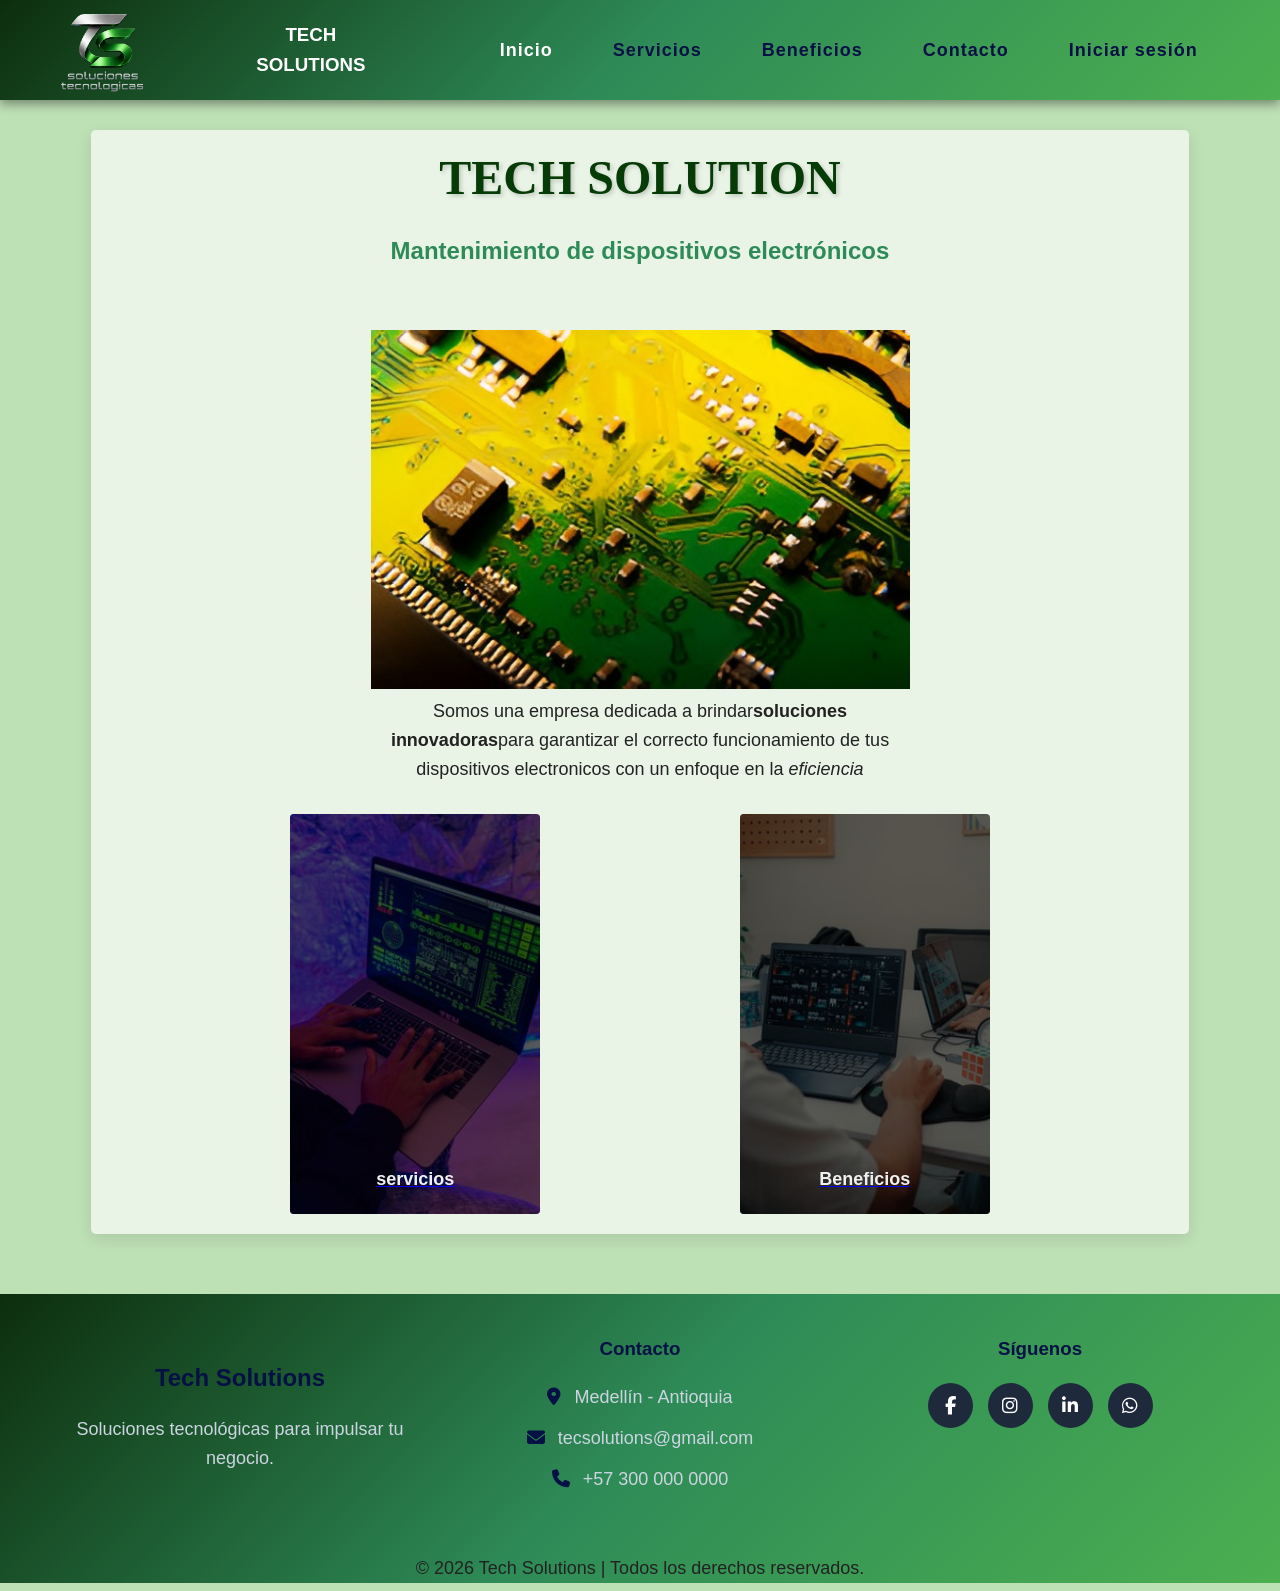
<file: index.html>
<!doctype html>
<html lang="es">
<head>
    <meta charset="UTF-8" />
    <meta name="viewport" content="width=device-width, initial-scale=1.0" />
    <title>TECH SOLUTIONS</title>
    <link rel="stylesheet" href="./css/style.css">
    <link rel="stylesheet" href="./css/index.css" />
    <link rel="stylesheet"href="https://cdnjs.cloudflare.com/ajax/libs/font-awesome/6.5.1/css/all.min.css" />
    <link rel="shortcut icon" href="./images/descarga.png" type="image/x-icon" />
</head>

<body>
    <header>
        <nav>
            <div id="n">
                <img id="lo" src="/images/descarga.png" alt="logo" />
            </div>
            <h3>TECH <br> SOLUTIONS</h3>
            <input type="checkbox" id="menu-toggle" />
            <label for="menu-toggle" class="hamburger"> ☰</label>
            <ul class="menu">
                <li><a id="active" href="index.html">Inicio</a></li>
                <li><a href="servicios.html">Servicios</a></li>
                <li><a href="beneficios.html">Beneficios</a></li>
                <li><a href="contacto.html">Contacto</a></li>
                <li><a href="usuario.html">Iniciar sesión</a></li>
                
            </ul>
        </nav>
    </header>

    <main>
        <section>
            <h1>TECH SOLUTION</h1>
            <h2>Mantenimiento de dispositivos electrónicos </h2>
            <div class="slider-frame">
                <ul>
                    <li><img src="/images/im.jpg" alt=""></li>
                    <li><img src="/images/slider1.jpg" alt=""></li>
                    <li><img src="/images/slider2.jpg" alt=""></li>
                    <li><img src="/images/slider3.jpg" alt=""></li>
                </ul>
                <p>Somos una empresa dedicada a brindar<strong>soluciones innovadoras</strong>para garantizar el correcto funcionamiento de tus dispositivos electronicos con un enfoque en la
                <em>eficiencia </em>
                </p>
            </div>
            <div class="container">
                <div class="card">
                    <figure>
                        <a href="servicios.html">
                            <div class="contenido">
                                <div class="fondo">
                                    <p id="p">servicios</p>
                                </div>
                            </div>
                        </a>
                    </figure>
                </div>

                <div class="card">
                    <figure>
                        <a href="beneficios.html">
                            <div class="contenido2">
                                <div class="fondo">
                                    <p id="p">Beneficios</p>
                                </div>
                            </div>
                        </a>
                    </figure>
                </div>
            </div>
        </section>
    </main>

    <footer class="footer">
        <div class="footer-container">
            <div class="footer-logo">
                <h2>Tech Solutions</h2>
                <p>Soluciones tecnológicas para impulsar tu negocio.</p>
            </div>
            <div class="footer-contact">
                <h3>Contacto</h3>
                <p><i class="fas fa-map-marker-alt"></i> Medellín - Antioquia</p>
                <p><i class="fas fa-envelope"></i> tecsolutions@gmail.com</p>
                <p><i class="fas fa-phone"></i> +57 300 000 0000</p>
            </div>
            <div class="footer-social">
                <h3>Síguenos</h3>
                <div class="social-icons">
                    <a href="#"><i class="fab fa-facebook-f"></i></a>
                    <a href="#"><i class="fab fa-instagram"></i></a>
                    <a href="#"><i class="fab fa-linkedin-in"></i></a>
                    <a href="#"><i class="fab fa-whatsapp"></i></a>
                </div>
            </div>
        </div>
        <div>  <p>&copy; 2026 Tech Solutions | Todos los derechos reservados.</p></div>
    </footer>
</body>
</html>
</file>
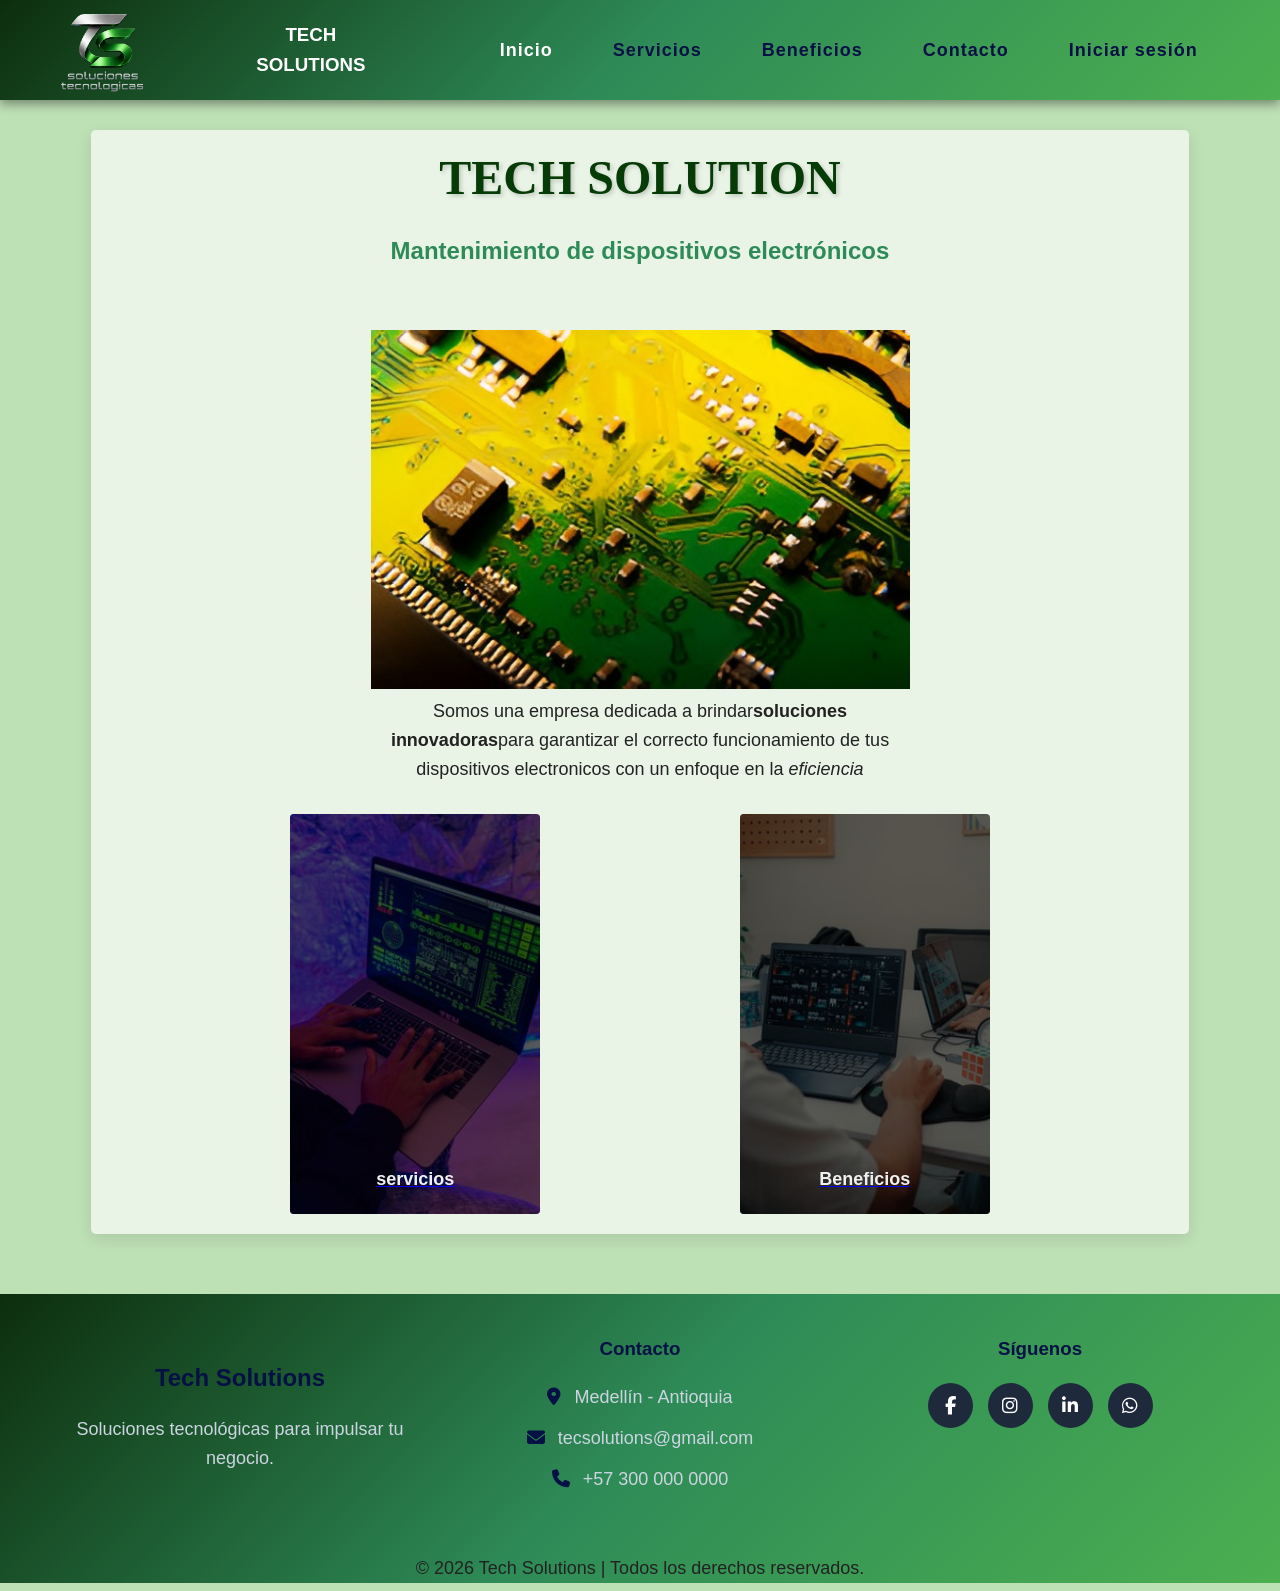
<file: html/index.html>
<!doctype html>
<html lang="es">
<head>
    <meta charset="UTF-8" />
    <meta name="viewport" content="width=device-width, initial-scale=1.0" />
    <title>TECH SOLUTIONS</title>
    <link rel="stylesheet" href="/css/footernav.css">
    <link rel="stylesheet" href="/css/index.css" />
    <link rel="stylesheet"href="https://cdnjs.cloudflare.com/ajax/libs/font-awesome/6.5.1/css/all.min.css" />
    <link rel="shortcut icon" href="/images/descarga.png" type="image/x-icon" />
</head>

<body>
    <header>
        <nav>
            <div id="n">
                <img id="lo" src="/images/descarga.png" alt="logo" />
            </div>
            <h3>TECH <br> SOLUTIONS</h3>
            <input type="checkbox" id="menu-toggle" />
            <label for="menu-toggle" class="hamburger"> ☰</label>
            <ul class="menu">
                <li><a id="active" href="index.html">Inicio</a></li>
                <li><a href="servicios.html">Servicios</a></li>
                <li><a href="beneficios.html">Beneficios</a></li>
                <li><a href="contacto.html">Contacto</a></li>
                <li><a href="usuario.html">Iniciar sesión</a></li>
                
            </ul>
        </nav>
    </header>

    <main>
        <section>
            <h1>TECH SOLUTION</h1>
            <h2>Mantenimiento de dispositivos electrónicos </h2>
            <div class="slider-frame">
                <ul>
                    <li><img src="/images/im.jpg" alt=""></li>
                    <li><img src="/images/slider1.jpg" alt=""></li>
                    <li><img src="/images/slider2.jpg" alt=""></li>
                    <li><img src="/images/slider3.jpg" alt=""></li>
                </ul>
                <p>Somos una empresa dedicada a brindar<strong>soluciones innovadoras</strong>para garantizar el correcto funcionamiento de tus dispositivos electronicos con un enfoque en la
                <em>eficiencia </em>
                </p>
            </div>
            <div class="container">
                <div class="card">
                    <figure>
                        <a href="servicios.html">
                            <div class="contenido">
                                <div class="fondo">
                                    <p id="p">servicios</p>
                                </div>
                            </div>
                        </a>
                    </figure>
                </div>

                <div class="card">
                    <figure>
                        <a href="beneficios.html">
                            <div class="contenido2">
                                <div class="fondo">
                                    <p id="p">Beneficios</p>
                                </div>
                            </div>
                        </a>
                    </figure>
                </div>
            </div>
        </section>
    </main>

    <footer class="footer">
        <div class="footer-container">
            <div class="footer-logo">
                <h2>Tech Solutions</h2>
                <p>Soluciones tecnológicas para impulsar tu negocio.</p>
            </div>
            <div class="footer-contact">
                <h3>Contacto</h3>
                <p><i class="fas fa-map-marker-alt"></i> Medellín - Antioquia</p>
                <p><i class="fas fa-envelope"></i> tecsolutions@gmail.com</p>
                <p><i class="fas fa-phone"></i> +57 300 000 0000</p>
            </div>
            <div class="footer-social">
                <h3>Síguenos</h3>
                <div class="social-icons">
                    <a href="#"><i class="fab fa-facebook-f"></i></a>
                    <a href="#"><i class="fab fa-instagram"></i></a>
                    <a href="#"><i class="fab fa-linkedin-in"></i></a>
                    <a href="#"><i class="fab fa-whatsapp"></i></a>
                </div>
            </div>
        </div>
        <div>  <p>&copy; 2026 Tech Solutions | Todos los derechos reservados.</p></div>
    </footer>
</body>
</html>
</file>
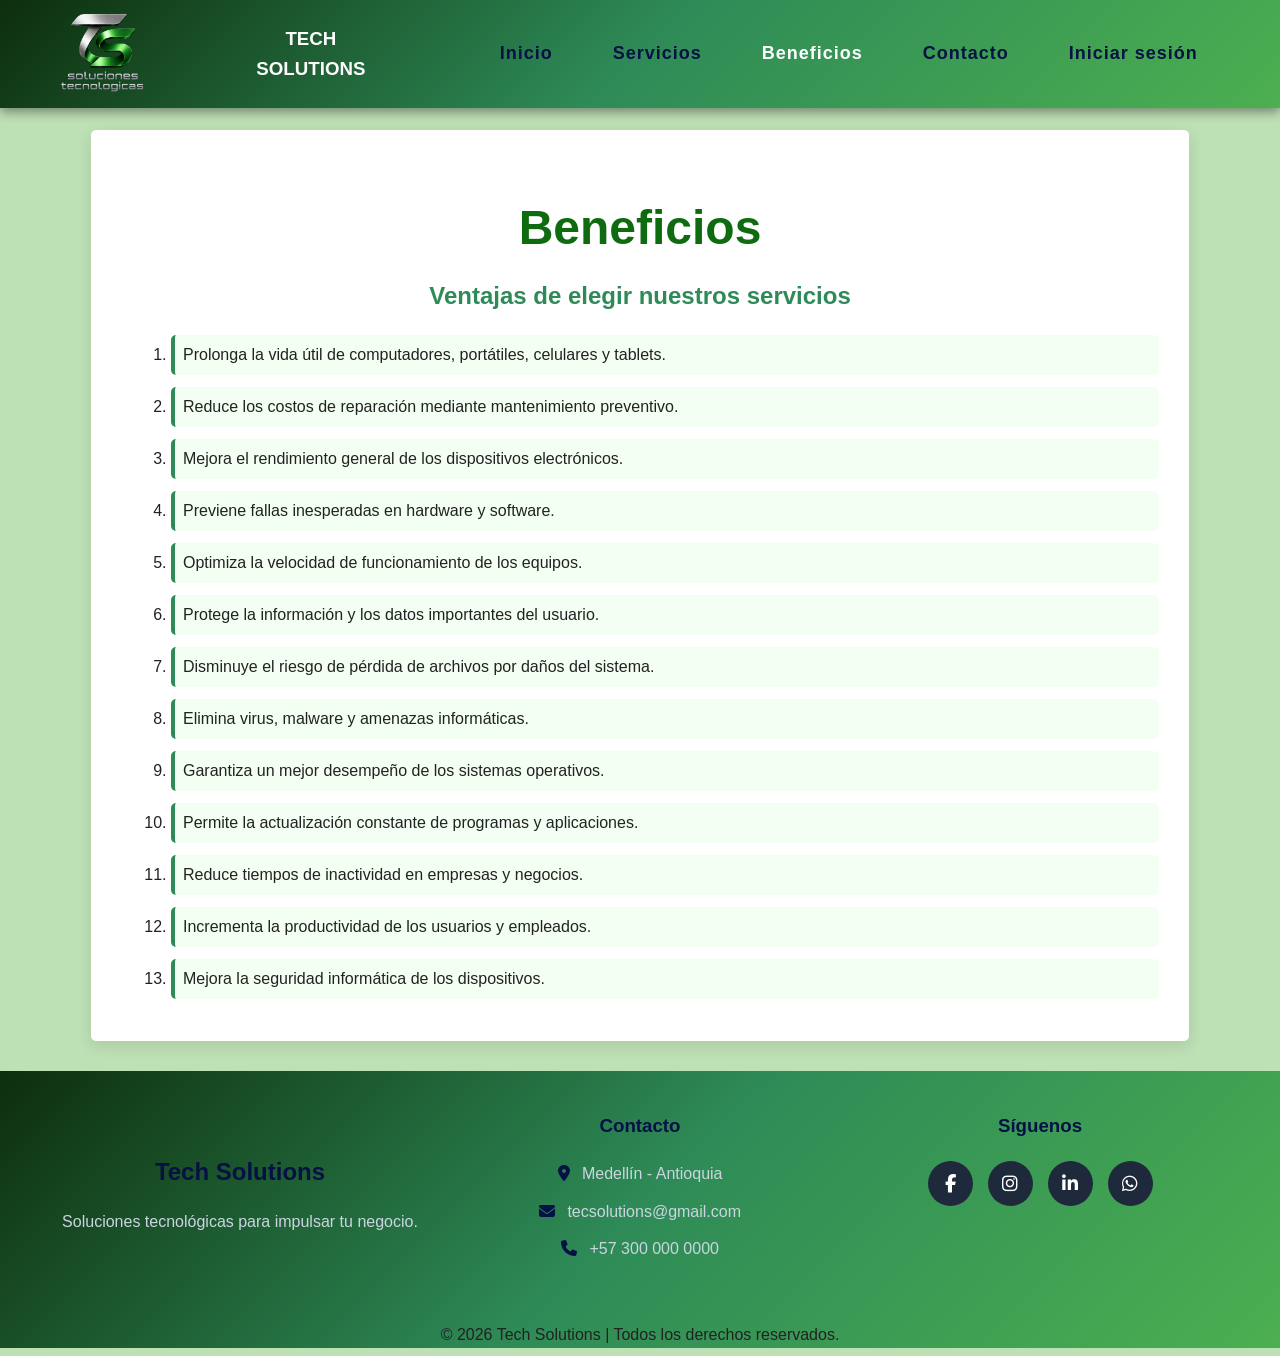
<file: beneficios.html>
<!DOCTYPE html>
<html lang="es">
<head>
    <meta charset="UTF-8">
    <meta name="viewport" content="width=device-width, initial-scale=1.0">
    <title>TECH SOLUTIONS_BENEFICIOS</title>
    <link rel="stylesheet" href="./css/style.css">
    <link rel="stylesheet" href="./css/beneficios.css">
    <link rel="shortcut icon" href="./images/descarga.png" type="image/x-icon" />
    <link rel="stylesheet" href="https://cdnjs.cloudflare.com/ajax/libs/font-awesome/6.5.1/css/all.min.css">
</head>
<body>
    <header>
        <nav>
            <div>
                <img id="lo" src="/images/descarga.png" alt="logo">
            </div>
            <h3>TECH <br> SOLUTIONS</h3>
            <input type="checkbox" id="menu-toggle">
            <label for="menu-toggle" class="hamburger">☰</label>
            <ul class="menu">
                <li><a href="index.html">Inicio</a></li>
                <li><a href="servicios.html">Servicios</a></li>
                <li><a  id="active"  href="beneficios.html">Beneficios</a></li>
                <li><a href="contacto.html">Contacto</a></li>
                <li><a href="usuario.html">Iniciar sesión</a></li>
            </ul>
        </nav>
    </header>

    <main>
        <section>
            <h1>Beneficios</h1>
            <h2>Ventajas de elegir nuestros servicios</h2>
            <ol>
                <li>Prolonga la vida útil de computadores, portátiles, celulares y tablets.</li>
                <li>Reduce los costos de reparación mediante mantenimiento preventivo.</li>
                <li>Mejora el rendimiento general de los dispositivos electrónicos.</li>
                <li>Previene fallas inesperadas en hardware y software.</li>
                <li>Optimiza la velocidad de funcionamiento de los equipos.</li>
                <li>Protege la información y los datos importantes del usuario.</li>
                <li>Disminuye el riesgo de pérdida de archivos por daños del sistema.</li>
                <li>Elimina virus, malware y amenazas informáticas.</li>
                <li>Garantiza un mejor desempeño de los sistemas operativos.</li>
                <li>Permite la actualización constante de programas y aplicaciones.</li>
                <li>Reduce tiempos de inactividad en empresas y negocios.</li>
                <li>Incrementa la productividad de los usuarios y empleados.</li>
                <li>Mejora la seguridad informática de los dispositivos.</li>
            </ol>
        </section>
    </main>

    <footer class="footer">
        <div class="footer-container">
            <div class="footer-logo">
                <h2>Tech Solutions</h2>
                <p>Soluciones tecnológicas para impulsar tu negocio.</p>
            </div>
            <div class="footer-contact">
                <h3>Contacto</h3>
                <p><i class="fas fa-map-marker-alt"></i> Medellín - Antioquia</p>
                <p><i class="fas fa-envelope"></i> tecsolutions@gmail.com</p>
                <p><i class="fas fa-phone"></i> +57 300 000 0000</p>
            </div>
            <div class="footer-social">
                <h3>Síguenos</h3>
                <div class="social-icons">
                    <a href="#"><i class="fab fa-facebook-f"></i></a>
                    <a href="#"><i class="fab fa-instagram"></i></a>
                    <a href="#"><i class="fab fa-linkedin-in"></i></a>
                    <a href="#"><i class="fab fa-whatsapp"></i></a>
                </div>
            </div>
        </div>
        <div>  <p>&copy; 2026 Tech Solutions | Todos los derechos reservados.</p></div>
    </footer>

</body>
</html>
</file>
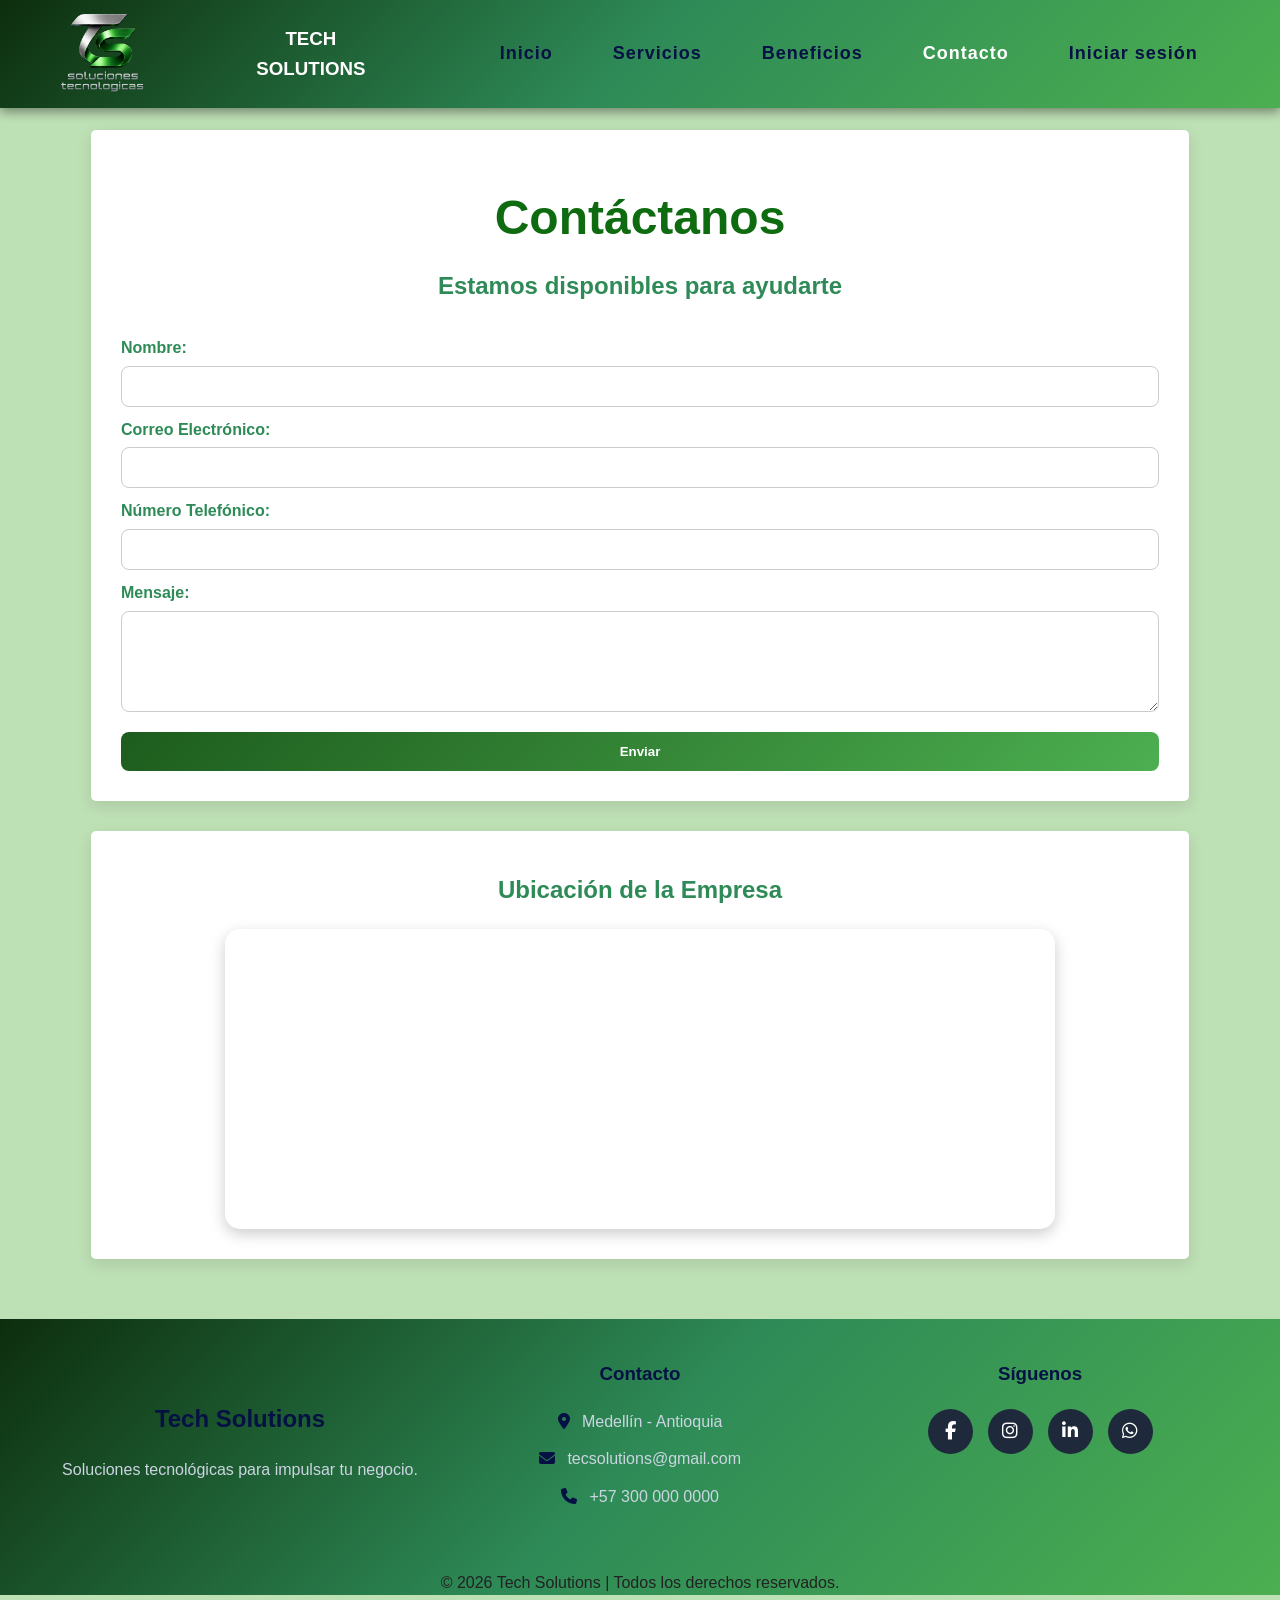
<file: contacto.html>
<!DOCTYPE html>
<html lang="es">
<head>
    <meta charset="UTF-8">
    <meta name="viewport" content="width=device-width, initial-scale=1.0">
    <title>TECH SOLUTIONS_CONTACTO</title>
    <link rel="stylesheet" href="./css/style.css">
    <link rel="stylesheet" href="./css/contacto.css">
    <link rel="shortcut icon" href="./images/descarga.png" type="image/x-icon" />
    <link rel="stylesheet" href="https://cdnjs.cloudflare.com/ajax/libs/font-awesome/6.5.1/css/all.min.css">
</head>

<body>
    <header>
        <nav>
            <div>
                <img id="lo" src="/images/descarga.png" alt="logo">
            </div>
            <h3>TECH <br> SOLUTIONS</h3>
            <input type="checkbox" id="menu-toggle">
            <label for="menu-toggle" class="hamburger">☰</label>
            <ul class="menu">
                <li><a href="index.html">Inicio</a></li>
                <li><a href="servicios.html">Servicios</a></li>
                <li><a href="beneficios.html">Beneficios</a></li>
                <li><a  id="active"  href="contacto.html">Contacto</a></li>
                <li><a href="usuario.html">Iniciar sesión</a></li>
            </ul>
        </nav>
    </header>

    <main>
        <section>
            <h1>Contáctanos</h1>
            <h2>Estamos disponibles para ayudarte</h2>
            <form>
                <label for="nombre">Nombre:</label>
                <input type="text" id="nombre" required>

                <label for="correo">Correo Electrónico:</label>
                <input type="email" id="correo" required>

                <label for="telefono">Número Telefónico:</label>
                <input type="tel" id="telefono" required>

                <label for="mensaje">Mensaje:</label>
                <textarea id="mensaje" rows="5"></textarea>
            <button type="submit">Enviar</button>
            </form>
        </section>
        <section id="iframe">
            <h2>Ubicación de la Empresa</h2>
            <iframe
                src="https://www.google.com/maps/embed?pb=!1m18!1m12!1m3!1d126916.74876415306!2d-75.6102448!3d6.244203!2m3!1f0!2f0!3f0!3m2!1i1024!2i768!4f13.1!3m3!1m2!1s0x8e4428eaf2f3b3d1%3A0x9c8a2d7b5c3f7c0!2sMedell%C3%ADn%2C%20Antioquia%2C%20Colombia!5e0!3m2!1ses!2sco!4v1710000000000"
                width="500"
                height="150"
                style="border:0;"
                allowfullscreen=""
                loading="lazy"
                referrerpolicy="no-referrer-when-downgrade">
            </iframe>
        </section>
    </main>

    <footer class="footer">
        <div class="footer-container">
            <div class="footer-logo">
                <h2>Tech Solutions</h2>
                <p>Soluciones tecnológicas para impulsar tu negocio.</p>
            </div>
            <div class="footer-contact">
                <h3>Contacto</h3>
                <p><i class="fas fa-map-marker-alt"></i> Medellín - Antioquia</p>
                <p><i class="fas fa-envelope"></i> tecsolutions@gmail.com</p>
                <p><i class="fas fa-phone"></i> +57 300 000 0000</p>
            </div>
            <div class="footer-social">
                <h3>Síguenos</h3>
                <div class="social-icons">
                    <a href="#"><i class="fab fa-facebook-f"></i></a>
                    <a href="#"><i class="fab fa-instagram"></i></a>
                    <a href="#"><i class="fab fa-linkedin-in"></i></a>
                    <a href="#"><i class="fab fa-whatsapp"></i></a>
                </div>
            </div>
        </div>
        <div>  <p>&copy; 2026 Tech Solutions | Todos los derechos reservados.</p></div>
    </footer>
</body>
</html>
</file>
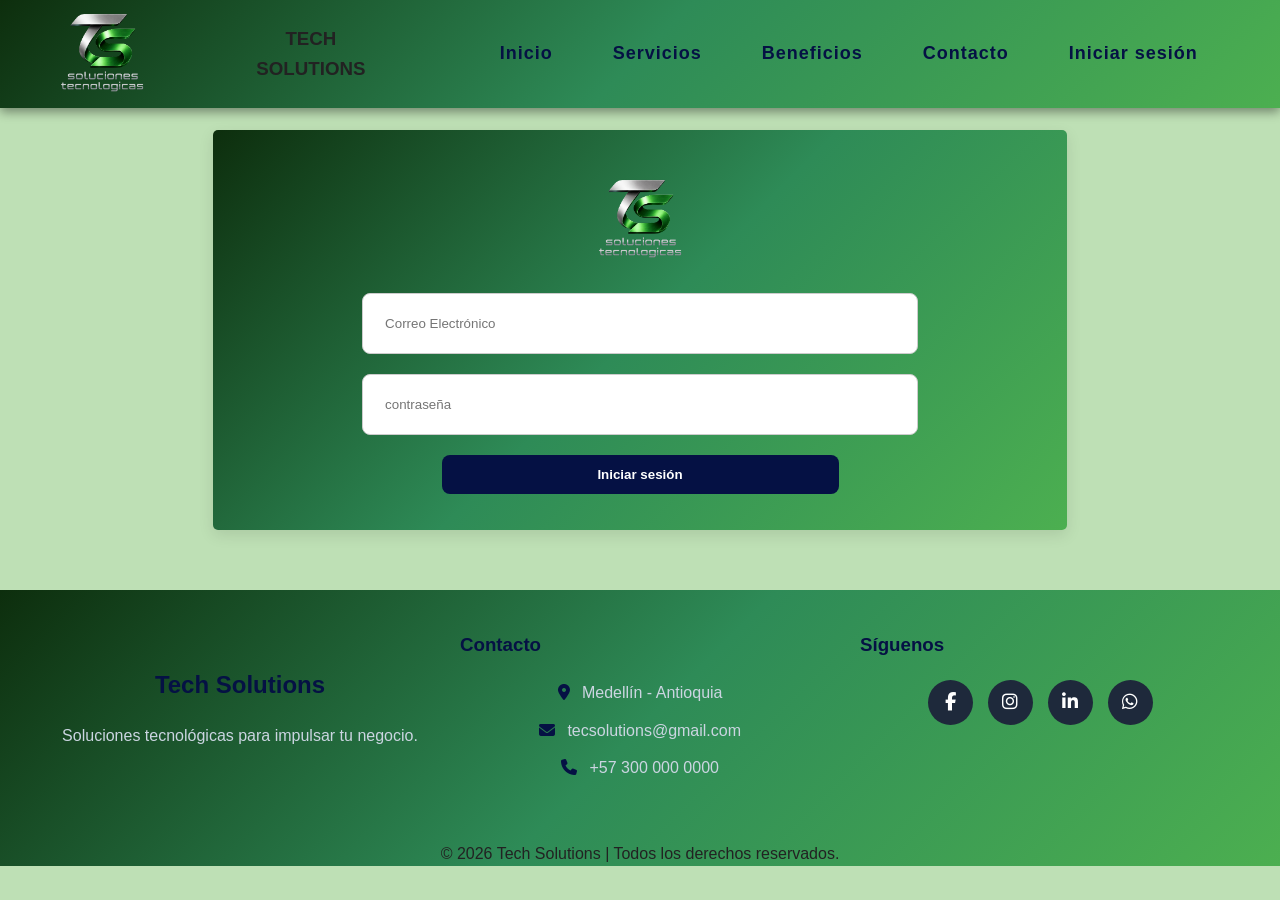
<file: usuario.html>
<!DOCTYPE html>
<html lang="es">
<head>
    <meta charset="UTF-8">
    <meta name="viewport" content="width=device-width, initial-scale=1.0">
    <title>TECH SOLUTIONS_usuario</title>
    <link rel="stylesheet" href="./css/style.css">
    <link rel="stylesheet" href="./css/usuarios.css">
    <link rel="shortcut icon" href="./images/descarga.png" type="image/x-icon" />
    <link rel="stylesheet" href="https://cdnjs.cloudflare.com/ajax/libs/font-awesome/6.5.1/css/all.min.css">
</head>

<body>
    <header>
        <nav>
            <div>
                <img id="lo" src="/images/descarga.png" alt="logo">
            </div>
            <h3>TECH <br> SOLUTIONS</h3>
            <input type="checkbox" id="menu-toggle">
            <label for="menu-toggle" class="hamburger">☰</label>
            <ul class="menu">
                <li><a href="index.html">Inicio</a></li>
                <li><a href="servicios.html">Servicios</a></li>
                <li><a href="beneficios.html">Beneficios</a></li>
                <li><a href="contacto.html">Contacto</a></li>
                <li><a class="active" href="usuario.html">Iniciar sesión</a></li>
            </ul>
        </nav>
    </header>
    
    <main>
        <section>
                <img id="lo" src="/images/descarga.png" alt="logo" />
            <form>
                <input type="email" id="correo" required placeholder="Correo Electrónico">
                <input type="tel" id="contrasena" required placeholder="contraseña">
                
            <button type="submit">Iniciar sesión</button>
            </form>

        </section>
    </main>

    <footer class="footer">
        <div class="footer-container">
            <div class="footer-logo">
                <h2>Tech Solutions</h2>
                <p>Soluciones tecnológicas para impulsar tu negocio.</p>
            </div>
            <div class="footer-contact">
                <h3>Contacto</h3>
                <p><i class="fas fa-map-marker-alt"></i> Medellín - Antioquia</p>
                <p><i class="fas fa-envelope"></i> tecsolutions@gmail.com</p>
                <p><i class="fas fa-phone"></i> +57 300 000 0000</p>
            </div>
            <div class="footer-social">
                <h3>Síguenos</h3>
                <div class="social-icons">
                    <a href="#"><i class="fab fa-facebook-f"></i></a>
                    <a href="#"><i class="fab fa-instagram"></i></a>
                    <a href="#"><i class="fab fa-linkedin-in"></i></a>
                    <a href="#"><i class="fab fa-whatsapp"></i></a>
                </div>
            </div>
        </div>
        <div>  <p>&copy; 2026 Tech Solutions | Todos los derechos reservados.</p></div>
    </footer>
</body>
</html>
</file>
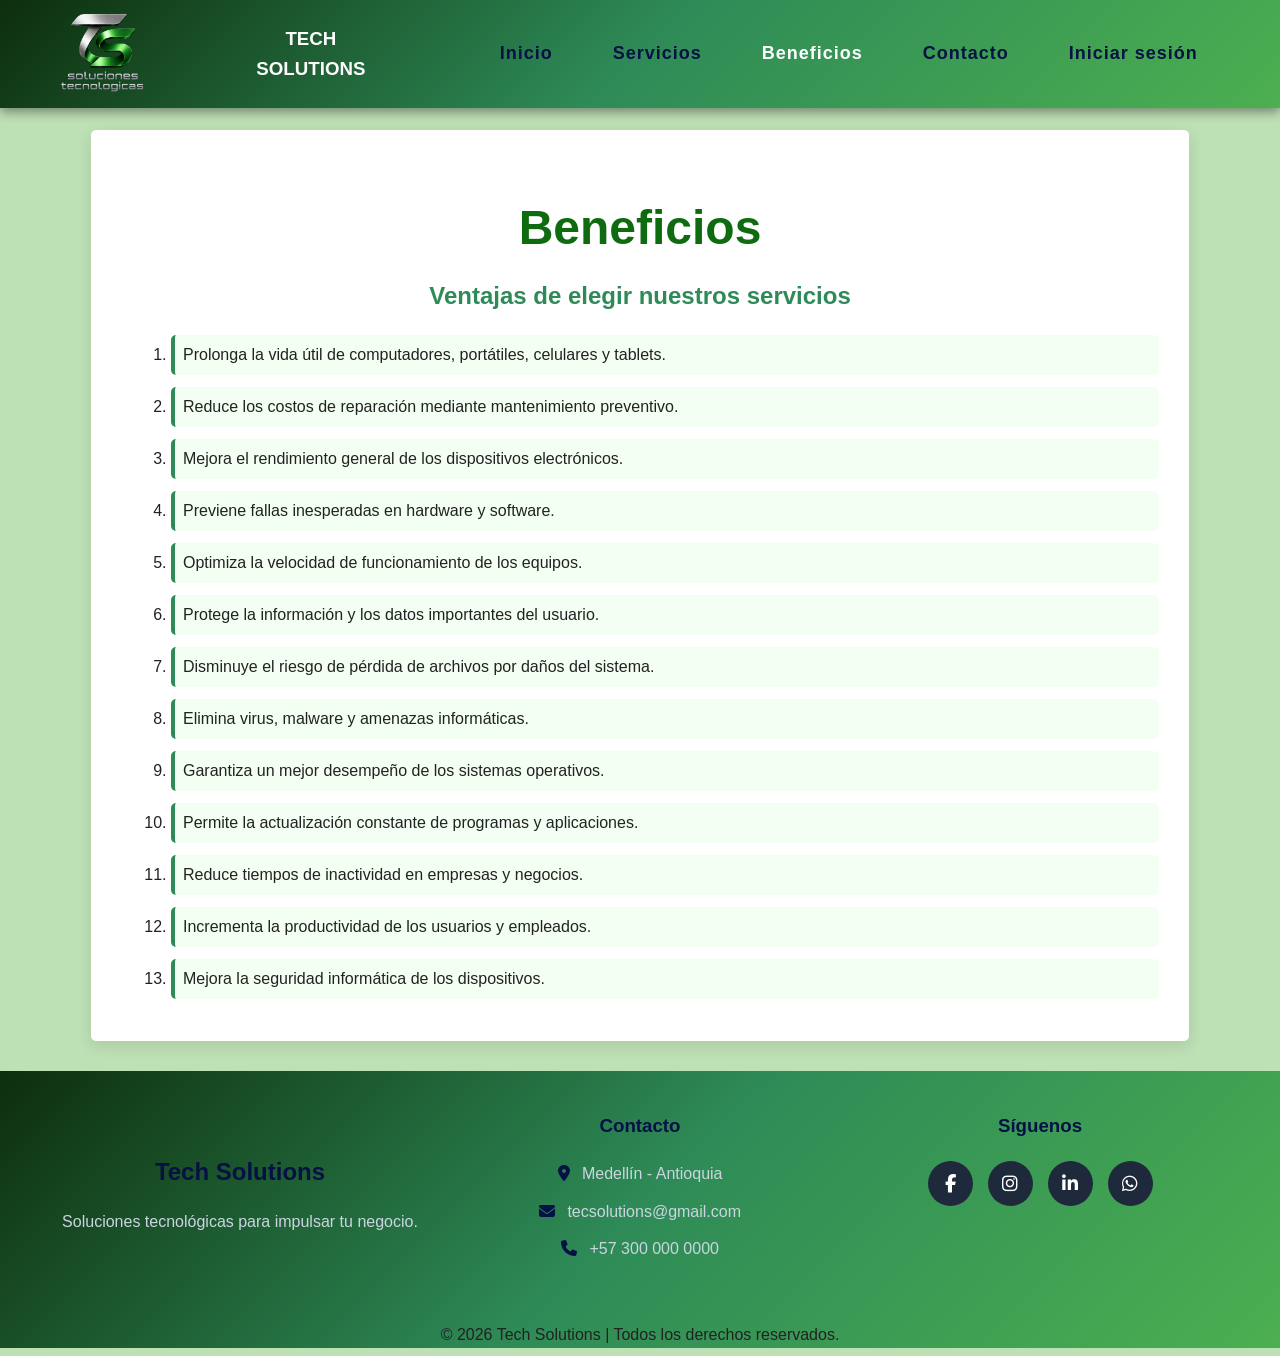
<file: html/beneficios.html>
<!DOCTYPE html>
<html lang="es">
<head>
    <meta charset="UTF-8">
    <meta name="viewport" content="width=device-width, initial-scale=1.0">
    <title>TECH SOLUTIONS_BENEFICIOS</title>
    <link rel="stylesheet" href="/css/footernav.css">
    <link rel="stylesheet" href="/css/beneficios.css">
    <link rel="shortcut icon" href="/images/descarga.png" type="image/x-icon" />
    <link rel="stylesheet" href="https://cdnjs.cloudflare.com/ajax/libs/font-awesome/6.5.1/css/all.min.css">
</head>
<body>
    <header>
        <nav>
            <div>
                <img id="lo" src="/images/descarga.png" alt="logo">
            </div>
            <h3>TECH <br> SOLUTIONS</h3>
            <input type="checkbox" id="menu-toggle">
            <label for="menu-toggle" class="hamburger">☰</label>
            <ul class="menu">
                <li><a href="index.html">Inicio</a></li>
                <li><a href="servicios.html">Servicios</a></li>
                <li><a  id="active"  href="beneficios.html">Beneficios</a></li>
                <li><a href="contacto.html">Contacto</a></li>
                <li><a href="usuario.html">Iniciar sesión</a></li>
            </ul>
        </nav>
    </header>

    <main>
        <section>
            <h1>Beneficios</h1>
            <h2>Ventajas de elegir nuestros servicios</h2>
            <ol>
                <li>Prolonga la vida útil de computadores, portátiles, celulares y tablets.</li>
                <li>Reduce los costos de reparación mediante mantenimiento preventivo.</li>
                <li>Mejora el rendimiento general de los dispositivos electrónicos.</li>
                <li>Previene fallas inesperadas en hardware y software.</li>
                <li>Optimiza la velocidad de funcionamiento de los equipos.</li>
                <li>Protege la información y los datos importantes del usuario.</li>
                <li>Disminuye el riesgo de pérdida de archivos por daños del sistema.</li>
                <li>Elimina virus, malware y amenazas informáticas.</li>
                <li>Garantiza un mejor desempeño de los sistemas operativos.</li>
                <li>Permite la actualización constante de programas y aplicaciones.</li>
                <li>Reduce tiempos de inactividad en empresas y negocios.</li>
                <li>Incrementa la productividad de los usuarios y empleados.</li>
                <li>Mejora la seguridad informática de los dispositivos.</li>
            </ol>
        </section>
    </main>

    <footer class="footer">
        <div class="footer-container">
            <div class="footer-logo">
                <h2>Tech Solutions</h2>
                <p>Soluciones tecnológicas para impulsar tu negocio.</p>
            </div>
            <div class="footer-contact">
                <h3>Contacto</h3>
                <p><i class="fas fa-map-marker-alt"></i> Medellín - Antioquia</p>
                <p><i class="fas fa-envelope"></i> tecsolutions@gmail.com</p>
                <p><i class="fas fa-phone"></i> +57 300 000 0000</p>
            </div>
            <div class="footer-social">
                <h3>Síguenos</h3>
                <div class="social-icons">
                    <a href="#"><i class="fab fa-facebook-f"></i></a>
                    <a href="#"><i class="fab fa-instagram"></i></a>
                    <a href="#"><i class="fab fa-linkedin-in"></i></a>
                    <a href="#"><i class="fab fa-whatsapp"></i></a>
                </div>
            </div>
        </div>
        <div>  <p>&copy; 2026 Tech Solutions | Todos los derechos reservados.</p></div>
    </footer>

</body>
</html>
</file>
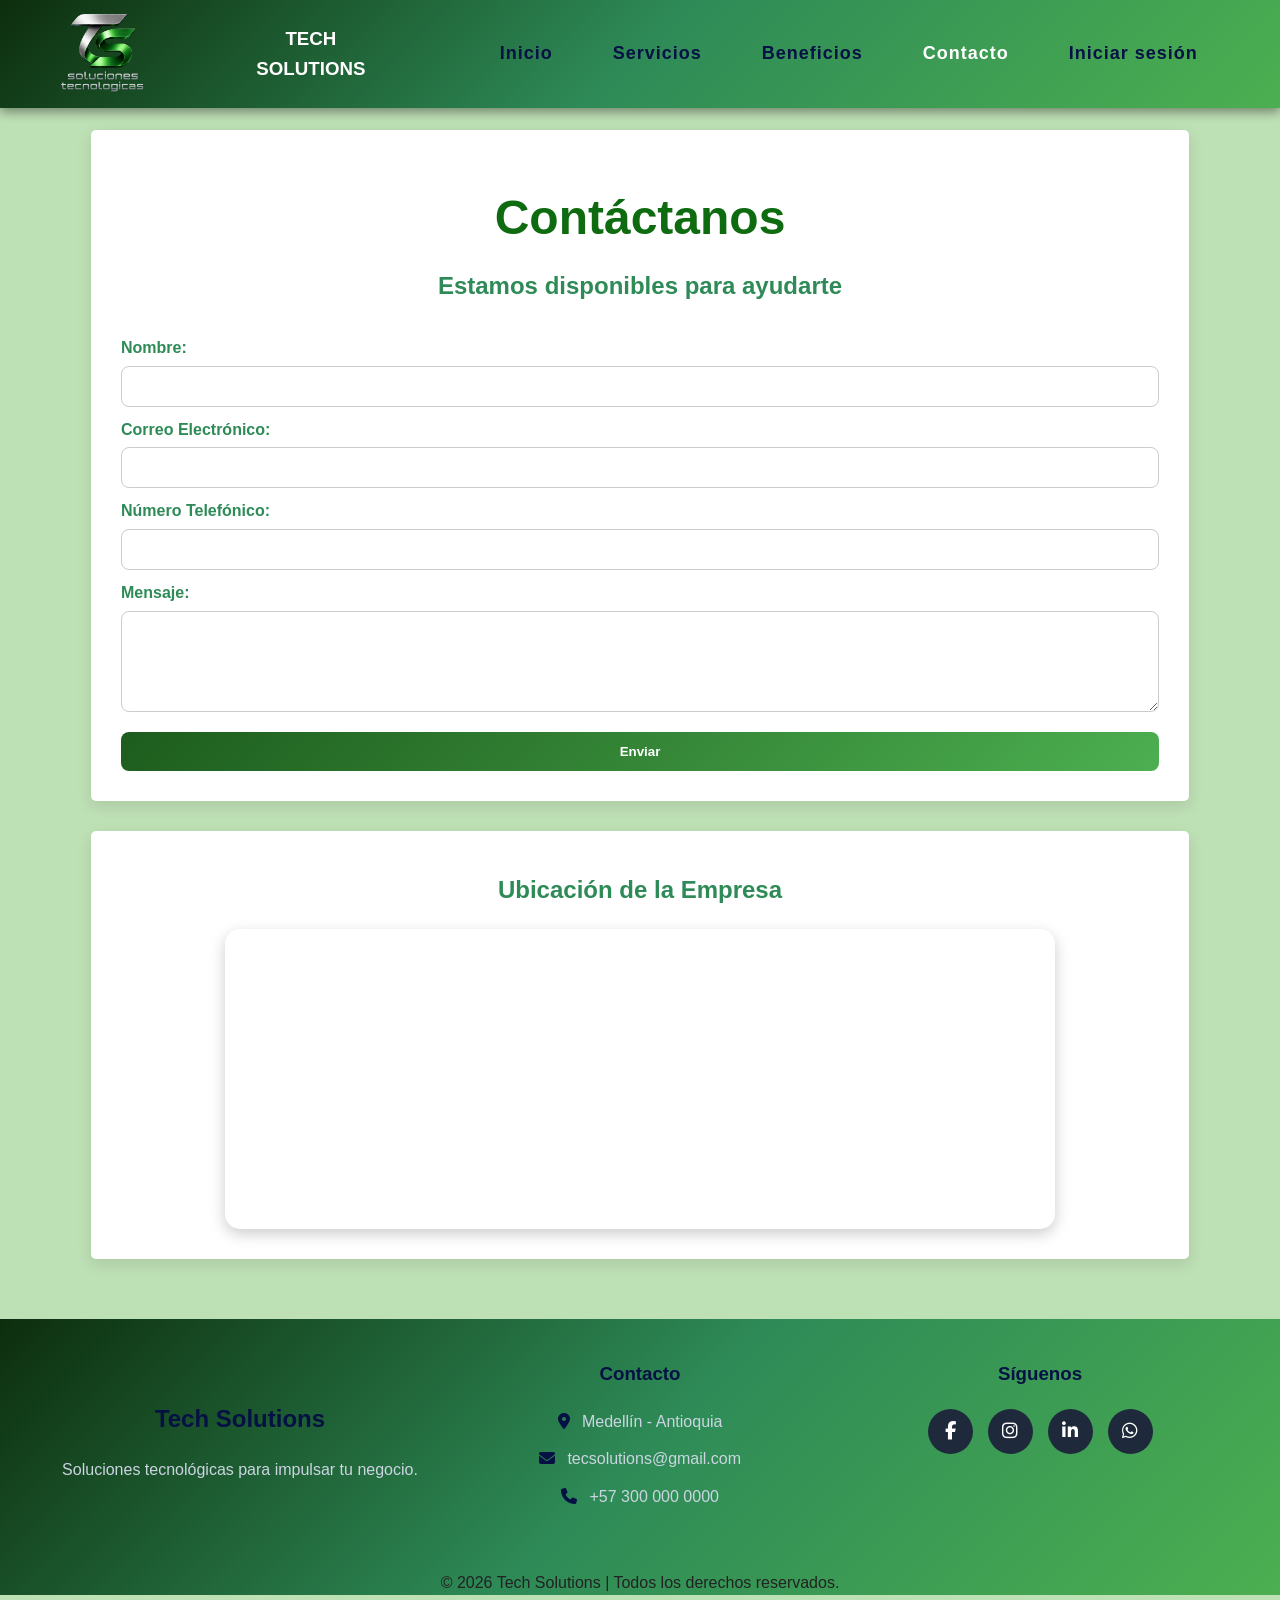
<file: html/contacto.html>
<!DOCTYPE html>
<html lang="es">
<head>
    <meta charset="UTF-8">
    <meta name="viewport" content="width=device-width, initial-scale=1.0">
    <title>TECH SOLUTIONS_CONTACTO</title>
    <link rel="stylesheet" href="/css/footernav.css">
    <link rel="stylesheet" href="/css/contacto.css">
    <link rel="shortcut icon" href="/images/descarga.png" type="image/x-icon" />
    <link rel="stylesheet" href="https://cdnjs.cloudflare.com/ajax/libs/font-awesome/6.5.1/css/all.min.css">
</head>

<body>
    <header>
        <nav>
            <div>
                <img id="lo" src="/images/descarga.png" alt="logo">
            </div>
            <h3>TECH <br> SOLUTIONS</h3>
            <input type="checkbox" id="menu-toggle">
            <label for="menu-toggle" class="hamburger">☰</label>
            <ul class="menu">
                <li><a href="index.html">Inicio</a></li>
                <li><a href="servicios.html">Servicios</a></li>
                <li><a href="beneficios.html">Beneficios</a></li>
                <li><a  id="active"  href="contacto.html">Contacto</a></li>
                <li><a href="usuario.html">Iniciar sesión</a></li>
            </ul>
        </nav>
    </header>

    <main>
        <section>
            <h1>Contáctanos</h1>
            <h2>Estamos disponibles para ayudarte</h2>
            <form>
                <label for="nombre">Nombre:</label>
                <input type="text" id="nombre" required>

                <label for="correo">Correo Electrónico:</label>
                <input type="email" id="correo" required>

                <label for="telefono">Número Telefónico:</label>
                <input type="tel" id="telefono" required>

                <label for="mensaje">Mensaje:</label>
                <textarea id="mensaje" rows="5"></textarea>
            <button type="submit">Enviar</button>
            </form>
        </section>
        <section id="iframe">
            <h2>Ubicación de la Empresa</h2>
            <iframe
                src="https://www.google.com/maps/embed?pb=!1m18!1m12!1m3!1d126916.74876415306!2d-75.6102448!3d6.244203!2m3!1f0!2f0!3f0!3m2!1i1024!2i768!4f13.1!3m3!1m2!1s0x8e4428eaf2f3b3d1%3A0x9c8a2d7b5c3f7c0!2sMedell%C3%ADn%2C%20Antioquia%2C%20Colombia!5e0!3m2!1ses!2sco!4v1710000000000"
                width="500"
                height="150"
                style="border:0;"
                allowfullscreen=""
                loading="lazy"
                referrerpolicy="no-referrer-when-downgrade">
            </iframe>
        </section>
    </main>

    <footer class="footer">
        <div class="footer-container">
            <div class="footer-logo">
                <h2>Tech Solutions</h2>
                <p>Soluciones tecnológicas para impulsar tu negocio.</p>
            </div>
            <div class="footer-contact">
                <h3>Contacto</h3>
                <p><i class="fas fa-map-marker-alt"></i> Medellín - Antioquia</p>
                <p><i class="fas fa-envelope"></i> tecsolutions@gmail.com</p>
                <p><i class="fas fa-phone"></i> +57 300 000 0000</p>
            </div>
            <div class="footer-social">
                <h3>Síguenos</h3>
                <div class="social-icons">
                    <a href="#"><i class="fab fa-facebook-f"></i></a>
                    <a href="#"><i class="fab fa-instagram"></i></a>
                    <a href="#"><i class="fab fa-linkedin-in"></i></a>
                    <a href="#"><i class="fab fa-whatsapp"></i></a>
                </div>
            </div>
        </div>
        <div>  <p>&copy; 2026 Tech Solutions | Todos los derechos reservados.</p></div>
    </footer>
</body>
</html>
</file>
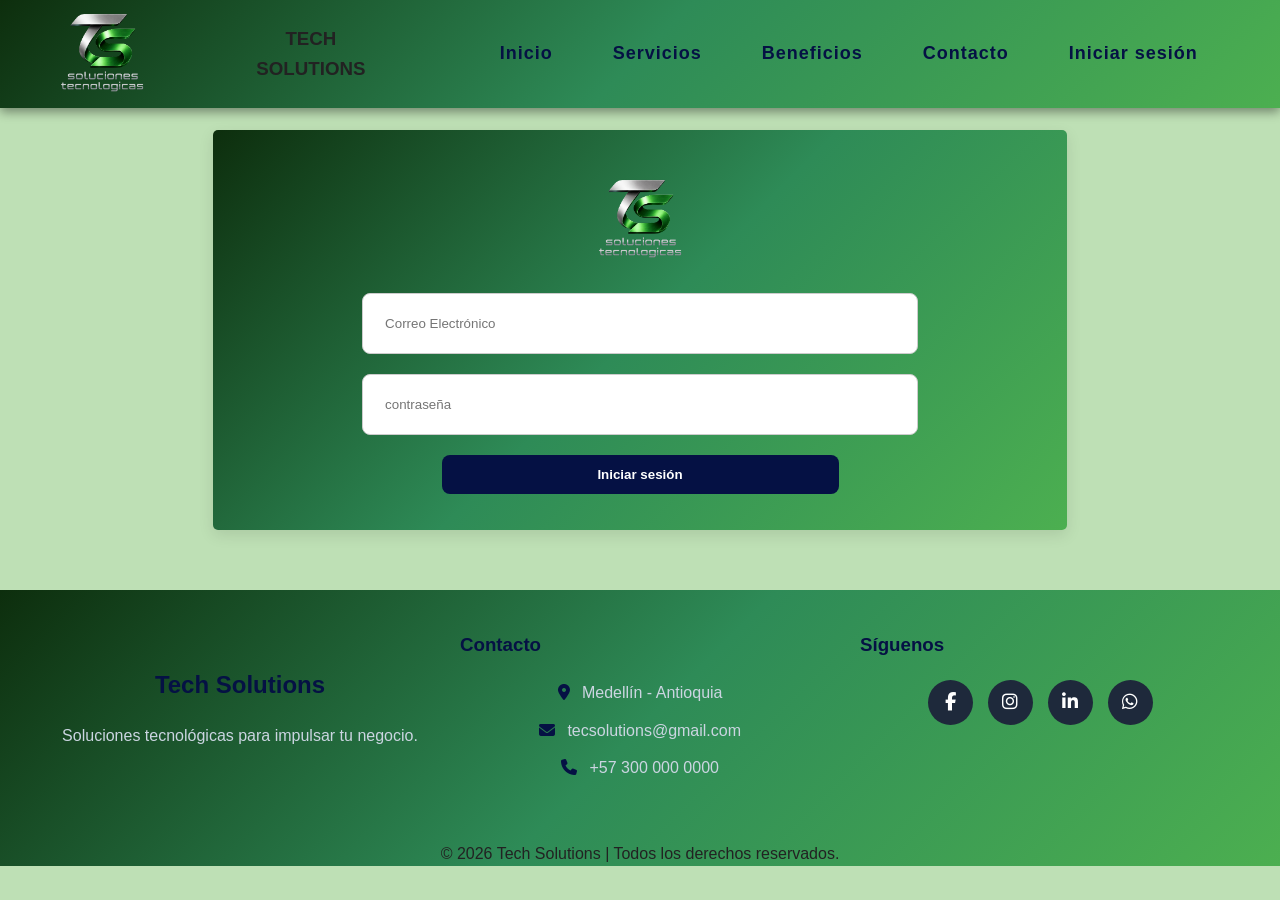
<file: html/usuario.html>
<!DOCTYPE html>
<html lang="es">
<head>
    <meta charset="UTF-8">
    <meta name="viewport" content="width=device-width, initial-scale=1.0">
    <title>TECH SOLUTIONS_usuario</title>
    <link rel="stylesheet" href="/css/footernav.css">
    <link rel="stylesheet" href="/css/usuarios.css">
    <link rel="shortcut icon" href="/images/descarga.png" type="image/x-icon" />
    <link rel="stylesheet" href="https://cdnjs.cloudflare.com/ajax/libs/font-awesome/6.5.1/css/all.min.css">
</head>

<body>
    <header>
        <nav>
            <div>
                <img id="lo" src="/images/descarga.png" alt="logo">
            </div>
            <h3>TECH <br> SOLUTIONS</h3>
            <input type="checkbox" id="menu-toggle">
            <label for="menu-toggle" class="hamburger">☰</label>
            <ul class="menu">
                <li><a href="index.html">Inicio</a></li>
                <li><a href="servicios.html">Servicios</a></li>
                <li><a href="beneficios.html">Beneficios</a></li>
                <li><a href="contacto.html">Contacto</a></li>
                <li><a class="active" href="usuario.html">Iniciar sesión</a></li>
            </ul>
        </nav>
    </header>
    
    <main>
        <section>
                <img id="lo" src="/images/descarga.png" alt="logo" />
            <form>
                <input type="email" id="correo" required placeholder="Correo Electrónico">
                <input type="tel" id="contrasena" required placeholder="contraseña">
                
            <button type="submit">Iniciar sesión</button>
            </form>

        </section>
    </main>

    <footer class="footer">
        <div class="footer-container">
            <div class="footer-logo">
                <h2>Tech Solutions</h2>
                <p>Soluciones tecnológicas para impulsar tu negocio.</p>
            </div>
            <div class="footer-contact">
                <h3>Contacto</h3>
                <p><i class="fas fa-map-marker-alt"></i> Medellín - Antioquia</p>
                <p><i class="fas fa-envelope"></i> tecsolutions@gmail.com</p>
                <p><i class="fas fa-phone"></i> +57 300 000 0000</p>
            </div>
            <div class="footer-social">
                <h3>Síguenos</h3>
                <div class="social-icons">
                    <a href="#"><i class="fab fa-facebook-f"></i></a>
                    <a href="#"><i class="fab fa-instagram"></i></a>
                    <a href="#"><i class="fab fa-linkedin-in"></i></a>
                    <a href="#"><i class="fab fa-whatsapp"></i></a>
                </div>
            </div>
        </div>
        <div>  <p>&copy; 2026 Tech Solutions | Todos los derechos reservados.</p></div>
    </footer>
</body>
</html>
</file>
<file: css/style.css>
*{
    margin:0;
    padding:0;
    box-sizing:border-box;
    font-family: 'Segoe UI', Tahoma, Geneva, Verdana, sans-serif;
}

body{
    background: #bee0b5;
    color:#222;
    line-height:1.6;
}

#active{
    color: white;
}

#n{
    width: auto;
    height: auto;
    display: flex;
    flex-direction: column;
    align-items: center;
    
    h4{
        color: #152515;
    }
}


#lo {
    max-width: auto;
    max-height: 100px;
}  

.menu{
    display: flex;
    gap: 0px;
    list-style: none;
}

#menu-toggle{
    display: none;
}

.hamburger{
    display: none;
    font-size: 2rem;
    cursor: pointer;
    color: black;
}

nav{

    display: flex;
    align-items: center;
    justify-content: space-around;
    position:fixed;
    top: 0;
    left: 0;
    width:100%;
    z-index:1000;
    background: linear-gradient(
        135deg,
        #0d2e0d,
        #2e8b57,
        #4caf50
        );
    box-shadow:0 4px 10px rgba(0,0,0,0.4);
}

nav ul{
    display:flex;
    justify-content:center;
    align-items:center;
    list-style:none;
}

nav ul li{
    margin:0 20px;
}

nav ul li a{
    display:block;
    padding:20px 10px;
    text-decoration:none;
    color:#051144;
    font-weight:bold;
    font-size:18px;
    transition:0.3s;
    letter-spacing:1px;
}

nav ul li a:hover{
    color:#d7ffd7;
    transform:translateY(-2px);
}

main{
    margin-top:100px;
    padding:30px;
}
header{
    text-align:center;
}

.footer {
    background: linear-gradient(
        135deg,
        #0d2e0d,
        #2e8b57,
        #4caf50
);
}

.footer-wave {
    line-height: 0;

    svg {
        display: block;
        width: 100%;
        height: 120px;
        transform: rotate(180deg);
    }
}

.footer-container {
    max-width: 1200px;
    margin: auto;
    padding: 40px 20px;
    display: grid;
    grid-template-columns: repeat(auto-fit, minmax(250px, 1fr));
    gap: 40px;
}

.footer-logo {
    display: flex;
    flex-direction: column;
    justify-content: center;
    align-items: center;

    h2 {
        color: #051144;
        margin-bottom: 10px;
    }

    p {
        color: #cbd5e1;
        line-height: 1.6;
    }
}

.footer-links,
.footer-contact,
.footer-social {
    h3 {
        margin-bottom: 20px;
        color: #051144;
    }
}

.footer-contact {
    p {
        margin-bottom: 12px;
        color: #cbd5e1;
        i {
            color: #051144;
            margin-right: 8px;
        }
    }
}

.social-icons {
    display: flex;
    gap: 15px;
    align-items: center;
    justify-content: center;
    a {
        width: 45px;
        height: 45px;
        background: #1e293b;
        border-radius: 50%;
        display: flex;
        align-items: center;
        justify-content: center;
        color: white;
        text-decoration: none;
        font-size: 18px;
        transition: 0.3s;
        &:hover {
            background: #38bdf8;
            transform: translateY(-5px);
        }
    }
}

footer p{
    margin:8px 0;
    text-align:center;
}
</file>
<file: css/index.css>
section{
    display:flex;
    width: 90%;
    margin: auto;
    flex-direction:column;
    align-items: center;
    background:rgba(255, 255, 255, 0.664);
    margin-bottom:30px;
    padding:10px;
    border-radius:5px;
    box-shadow:0 5px 15px rgba(0,0,0,.1);
}

section p {
    text-align: center;
}


h1{
    text-align:center;
    color:#063a06;
    font-size:3rem;
    font-family:Georgia, 'Times New Roman', Times, serif;
    margin-bottom:15px;
    text-shadow:2px 2px 4px rgba(0,0,0,.2);
}

h2{
    text-align:center;
    color:#2e8b57;
    margin-bottom:10px;
}

h3{
    text-align:center;
    color:white;
}

p{
    text-align:justify;
    font-size:18px;
    margin-bottom:20px;

}

#p{
    color: #f0f0f0;
    font-weight: 600;
    text-decoration: none;
}


.slider-frame{
    width: 50%;
    height: auto;
    margin: 50px auto 0;
    overflow: hidden;

}

.slider-frame ul {
    display: flex;
    padding: 0;
    width:400%;

    animation: slide 16s infinite alternate ease-in-out;

}

.slider-frame li {
    list-style: none;
    width: 100%;
}

.slider-frame img{
    width: 100%;
}

@keyframes slide {
    0%{margin-left: 0%;}
    20%{margin-left: 0%;}

    25%{margin-left: -100%;}
    45%{margin-left: -100%;}

    50%{margin-left: -200%;}
    70%{margin-left: -200%;}

    75%{margin-left: -300%;}
    95%{margin-left: -300%;}

    100%{margin-left: 0%;}
}


.container{
    width: 100%;
    height: auto;
    display: flex;
    align-items: center;
    justify-content: space-evenly;
}

.card{
    display: flex;
    flex-direction: column;
    align-items: center;
    justify-content: center;
    width: auto;
    height: 70%;
    margin: 10px;
    border-radius: 4px;
    overflow: hidden;
    box-shadow: opx 1px 10px rgba(0,0,0,.2);
    cursor: default;
}


.card .contenido{
    text-align: center;
    background-image: url(/images/servicios.jpg);
    height: 400px;
    width:250px;
    display: flex;
    align-items: end;
    justify-content: center;
    background-position: center;
    background-size: cover;
    background-repeat: no-repeat;
    transition: all 400ms ease;
}

.card .contenido2{
    text-align: center;
    background-image: url(/images/ben.jpg);
    height: 400px;
    width:250px;
    display: flex;
    align-items: end;
    justify-content: center;
    background-position: center;
    background-size: cover;
    background-repeat: no-repeat;
    transition: all 400ms ease;
}

.card figure :hover{
    border-radius: 4px;
    width: 300px;

}

.card .contenido p{
    text-decoration: none;
    color: #2fb2cc;
    border-radius: 40px;
    transition: all 400ms ease;

}

.card figure{
    height: 100%;
}

.fondo{
    background-color: #0000009a;
    width: 100%;
    height: 100%;
    display: flex;
    align-items: end;
    justify-content: center;

}


@media(max-width:768px){

    .slider-frame{
        margin: 5px 0;
        max-width:auto;
    }

    nav ul{
        flex-direction:column;
    }
    nav ul li{
        margin:5px 0;
    }
    nav ul li a{
        padding:10px;
    }
    main{
        margin-top:220px;
    }
    h1{
        font-size:2rem;
    }
    .hamburger{
        display: block;
    }
    .menu{
        display: none;
        flex-direction: column;
        position: absolute;
        top: 100%;
        right: 0;
        width: 200px;
        background:linear-gradient(
        135deg,
        #d1ddd1 0%,
        #bdeebd 25%,
        #c1d4c1 50%,
        #9ac5ad 75%,
        #d5e0d5 100%
    );
        padding: 15px;
        box-shadow: 0 0 10px rgba(0,0,0,.2);
    }
    #menu-toggle:checked ~ .menu{
        display: flex;
    }
}
</file>
<file: css/footernav.css>
*{
    margin:0;
    padding:0;
    box-sizing:border-box;
    font-family: 'Segoe UI', Tahoma, Geneva, Verdana, sans-serif;
}

body{
    background: #bee0b5;
    color:#222;
    line-height:1.6;
}

#active{
    color: white;
}

#n{
    width: auto;
    height: auto;
    display: flex;
    flex-direction: column;
    align-items: center;
    
    h4{
        color: #152515;
    }
}


#lo {
    max-width: auto;
    max-height: 100px;
}  

.menu{
    display: flex;
    gap: 0px;
    list-style: none;
}

#menu-toggle{
    display: none;
}

.hamburger{
    display: none;
    font-size: 2rem;
    cursor: pointer;
    color: black;
}

nav{

    display: flex;
    align-items: center;
    justify-content: space-around;
    position:fixed;
    top: 0;
    left: 0;
    width:100%;
    z-index:1000;
    background: linear-gradient(
        135deg,
        #0d2e0d,
        #2e8b57,
        #4caf50
        );
    box-shadow:0 4px 10px rgba(0,0,0,0.4);
}

nav ul{
    display:flex;
    justify-content:center;
    align-items:center;
    list-style:none;
}

nav ul li{
    margin:0 20px;
}

nav ul li a{
    display:block;
    padding:20px 10px;
    text-decoration:none;
    color:#051144;
    font-weight:bold;
    font-size:18px;
    transition:0.3s;
    letter-spacing:1px;
}

nav ul li a:hover{
    color:#d7ffd7;
    transform:translateY(-2px);
}

main{
    margin-top:100px;
    padding:30px;
}
header{
    text-align:center;
}

.footer {
    background: linear-gradient(
        135deg,
        #0d2e0d,
        #2e8b57,
        #4caf50
);
}

.footer-wave {
    line-height: 0;

    svg {
        display: block;
        width: 100%;
        height: 120px;
        transform: rotate(180deg);
    }
}

.footer-container {
    max-width: 1200px;
    margin: auto;
    padding: 40px 20px;
    display: grid;
    grid-template-columns: repeat(auto-fit, minmax(250px, 1fr));
    gap: 40px;
}

.footer-logo {
    display: flex;
    flex-direction: column;
    justify-content: center;
    align-items: center;

    h2 {
        color: #051144;
        margin-bottom: 10px;
    }

    p {
        color: #cbd5e1;
        line-height: 1.6;
    }
}

.footer-links,
.footer-contact,
.footer-social {
    h3 {
        margin-bottom: 20px;
        color: #051144;
    }
}

.footer-contact {
    p {
        margin-bottom: 12px;
        color: #cbd5e1;
        i {
            color: #051144;
            margin-right: 8px;
        }
    }
}

.social-icons {
    display: flex;
    gap: 15px;
    align-items: center;
    justify-content: center;
    a {
        width: 45px;
        height: 45px;
        background: #1e293b;
        border-radius: 50%;
        display: flex;
        align-items: center;
        justify-content: center;
        color: white;
        text-decoration: none;
        font-size: 18px;
        transition: 0.3s;
        &:hover {
            background: #38bdf8;
            transform: translateY(-5px);
        }
    }
}

footer p{
    margin:8px 0;
    text-align:center;
}
</file>
<file: css/beneficios.css>
h1{
    text-align:center;
    color:#0f6b0f;
    font-size:3rem;
    margin-top:30px;
}

h2{
    text-align:center;
    color:#2e8b57;
    margin-top:10px;
}

h3{
    text-align:center;
    color:#fcfcfc;
}

main{
    margin:top 70px;
    padding:30px;
}

section{
    width: 90%;
    background:white;
    padding:30px;
    margin: auto;
    border-radius:5px;
    box-shadow:0 5px 15px rgba(0,0,0,.1);
}


ol{
    margin-top:20px;
    padding-left:50px;
    cursor: pointer;
}

ol li{
    margin-bottom:12px;
    font-size:16px;
    line-height:1.5;
    padding:8px;
    border-left:4px solid #2e8b57;
    background:#f3fff3;
    border-radius:5px;
    transition: .3s ease; 
}

ol li:hover{
    background:#dfffe0;
    width: 100%;
    font-size: 18px;
    margin: 15px;
}

@media(max-width:768px){
    nav ul{
        flex-direction:column;
        text-align:center;
    }
    nav ul li a{
        padding:12px;
    }
    header{
        padding-top:220px;
    }
    h1{
        font-size:2rem;
    }
    .hamburger{
        display: block;
    }
    .menu{
        display: none;
        flex-direction: column;
        position: absolute;
        top: 100%;
        right: 0;
        width: 200px;
        background:linear-gradient(
        135deg,
        #d1ddd1 0%,
        #bdeebd 25%,
        #c1d4c1 50%,
        #9ac5ad 75%,
        #d5e0d5 100%
    );
        padding: 15px;
        box-shadow: 0 0 10px rgba(0,0,0,.2);
    }
    #menu-toggle:checked ~ .menu{
        display: flex;
    }
}
</file>
<file: css/contacto.css>
main{
    margin:top 70px;
    padding:30px;
}

section{
    width: 90%;
    margin: auto;
    background:white;
    padding:30px;
    margin-bottom:30px;
    border-radius:5px;
    box-shadow:0 5px 15px rgba(0,0,0,.1);
}


h1{
    text-align:center;
    color:#0f6b0f;
    font-size:3rem;
    margin-top:20px;
}

h2{
    text-align:center;
    color:#2e8b57;
    margin-top:10px;
    margin-bottom:20px;
}

h3{
    text-align:center;
    color:white;
}


form{
    display:flex;
    flex-direction:column;
}

label{
    margin-top:10px;
    font-weight:bold;
    color:#2e8b57;
}

input, textarea{
    padding:12px;
    margin-top:5px;
    border:1px solid #ccc;
    border-radius:8px;
    outline:none;
    transition:.3s;
}

input:focus, textarea:focus{
    border-color:#2e8b57;
    box-shadow:0 0 5px rgba(46,139,87,.5);
}

button{
    margin-top:20px;
    padding:12px;
    background:linear-gradient(135deg,#1d5c1d,#4caf50);
    color:white;
    border:none;
    border-radius:8px;
    font-weight:bold;
    cursor:pointer;
    transition:.3s;
}

button:hover{
    background:linear-gradient(135deg,#0d2e0d,#2e8b57);
    transform:scale(1.02);
}

#iframe{
    display: flex;
    flex-direction: column;
    align-items: center;
    justify-content: center;
}

iframe{
    width:80%;
    height:300px;
    border:0;
    border-radius:15px;
    box-shadow:0 5px 15px rgba(0,0,0,.2);
}

@media(max-width:768px){
    nav ul{
        flex-direction:column;
        text-align:center;
    }
    nav ul li a{
        padding:12px;
    }
    header{
        padding-top:220px;
    }
    h1{
        font-size:2rem;
    }
    .hamburger{
        display: block;
    }
    .menu{
        display: none;
        flex-direction: column;
        position: absolute;
        top: 100%;
        right: 0;
        width: 200px;
        background:linear-gradient(
        135deg,
        #d1ddd1 0%,
        #bdeebd 25%,
        #c1d4c1 50%,
        #9ac5ad 75%,
        #d5e0d5 100%
    );
        padding: 15px;
        box-shadow: 0 0 10px rgba(0,0,0,.2);
    }
    #menu-toggle:checked ~ .menu{
        display: flex;
    }
}
</file>
<file: css/usuarios.css>
main{
    margin:top 70px;
    padding:30px;
}

section{
    width:70%;
    height: 400px;
    margin: auto;
    display: flex;
    flex-direction: column;
    background: linear-gradient(
        135deg,
        #0d2e0d,
        #2e8b57,
        #4caf50
        );
    padding:30px;
    margin-bottom:30px;
    border-radius:5px;
    box-shadow:0 5px 15px rgba(0,0,0,.1);
    align-items: center;
    justify-content: space-evenly;

}

h1{
    text-align:center;
    color:#0f6b0f;
    font-size:3rem;
    margin-top:20px;
}


form{
    display:flex;
    flex-direction:column;
    text-align: center;
    align-items: center;
    width: 100%;
    justify-content: space-evenly;
}

input, textarea{
    padding:22px;
    width: 70%;
    margin-top:20px;
    border:1px solid #ccc;
    border-radius:8px;
    outline:none;
    transition:.3s;
}

input:focus, textarea:focus{
    border-color:#2e8b57;
    box-shadow:0 0 5px rgba(46,139,87,.5);
}

button{
    margin-top:20px;
    padding:12px;
    background:#051144;
    border:none;
    width: 50%;
    border-radius:8px;
    font-weight:bold;
    cursor:pointer;
    color: white;
    transition:.3s;
}

button:hover{
    background:#0a2186cc;
    transform:scale(1.02);
}

@media(max-width:768px){
    section{
        padding: 0%;

    }
    nav ul{
        flex-direction:column;
        text-align:center;
    }
    nav ul li a{
        padding:12px;
    }
    header{
        padding-top:220px;
    }
    h1{
        font-size:2rem;
    }
    .hamburger{
        display: block;
    }
    .menu{
        display: none;
        flex-direction: column;
        position: absolute;
        top: 100%;
        right: 0;
        width: 200px;
        background:linear-gradient(
        135deg,
        #d1ddd1 0%,
        #bdeebd 25%,
        #c1d4c1 50%,
        #9ac5ad 75%,
        #d5e0d5 100%
    );
        padding: 15px;
        box-shadow: 0 0 10px rgba(0,0,0,.2);
    }
    #menu-toggle:checked ~ .menu{
        display: flex;
    }
}
</file>
